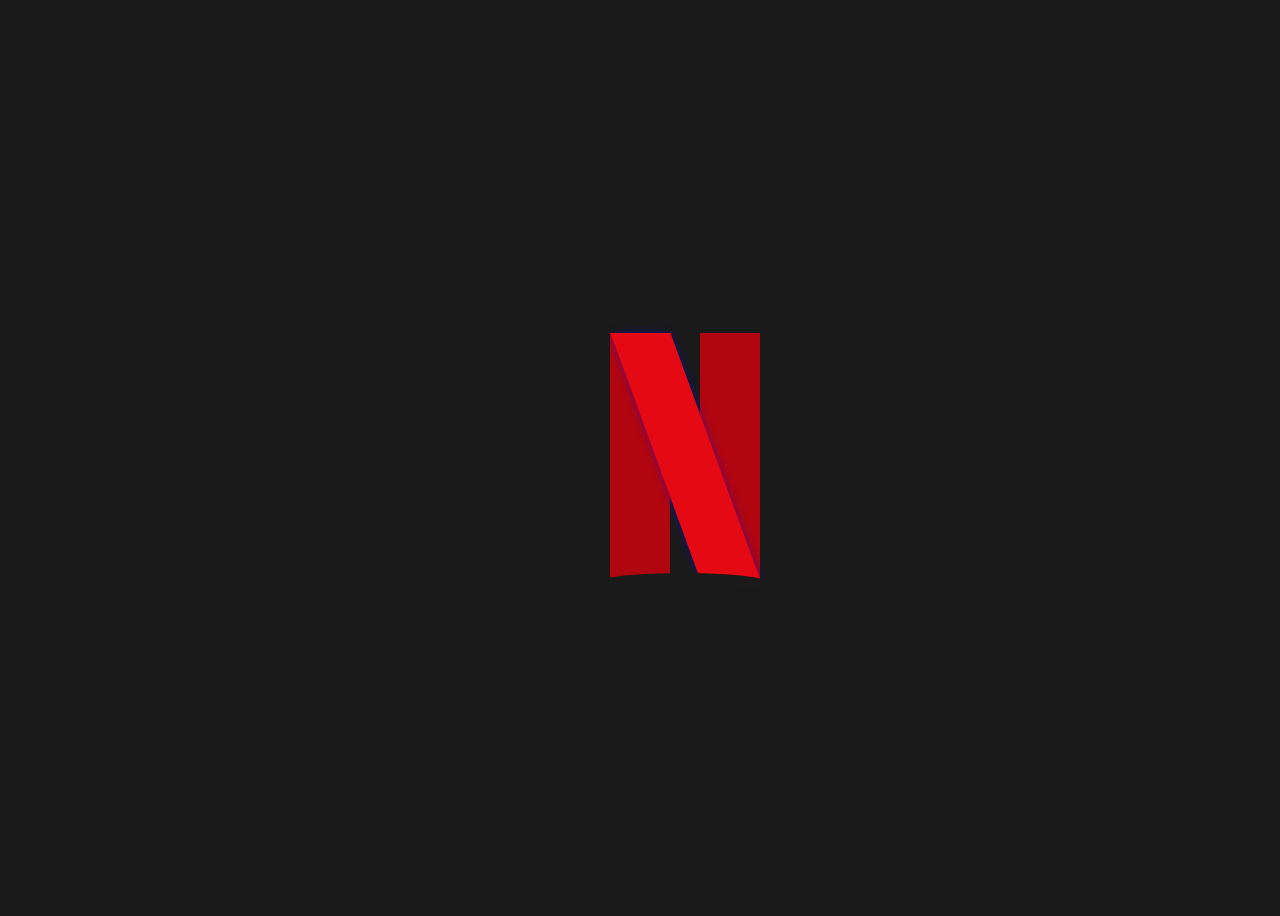
<file: logo.html>
<!DOCTYPE html>
<html lang="pt-br">
    <head>
        <meta charset="UTF-8">
        <meta http-equiv="X-UA-Compatible" content="IE=edge">
        <meta name="viewport" content="width=device-width, initial-scale=1.0">
        <link rel="stylesheet" href="style/logo.css">
        <title>Logo NETFLIX</title>
    </head>
    <body>
        <a href="index.html">
            <div>
                <span></span>
            </div>                
        </a>
    </body>
</html>
</file>
<file: style/logo.css>
:root{
    --vermelho1: #b1060f;
    --vermelho2: #e50913;
    --preta1: #1a1a1a;
    --preta2:#1a1a1a;
}
body{
    display: flex;
    justify-content: center;
    align-items: center;
    background-color: var(--preta2);
    height: 100vh
}
div{
    background: var(--vermelho1);
    height: 250px;
    width: 60px;
    position: relative;
}
div::before{
    background: var(--vermelho1);
    height: 250px;
    width: 60px;
    position: absolute;
    content: '';
    left: 90px;
}
div::after{
    background: var(--preta1);
    height: 20px;
    width: 175px;
    position: absolute;
    content: '';
    left: -15px;
    bottom: -10px;
    border-radius: 50%;
}
span{
    position: absolute;
    height: 250px;
    width: 60px;
    background-color: var(--vermelho2);
    left: 46px;
    transform: skew(20deg);
    box-shadow: 0 0 10px -4px;
}
</file>
